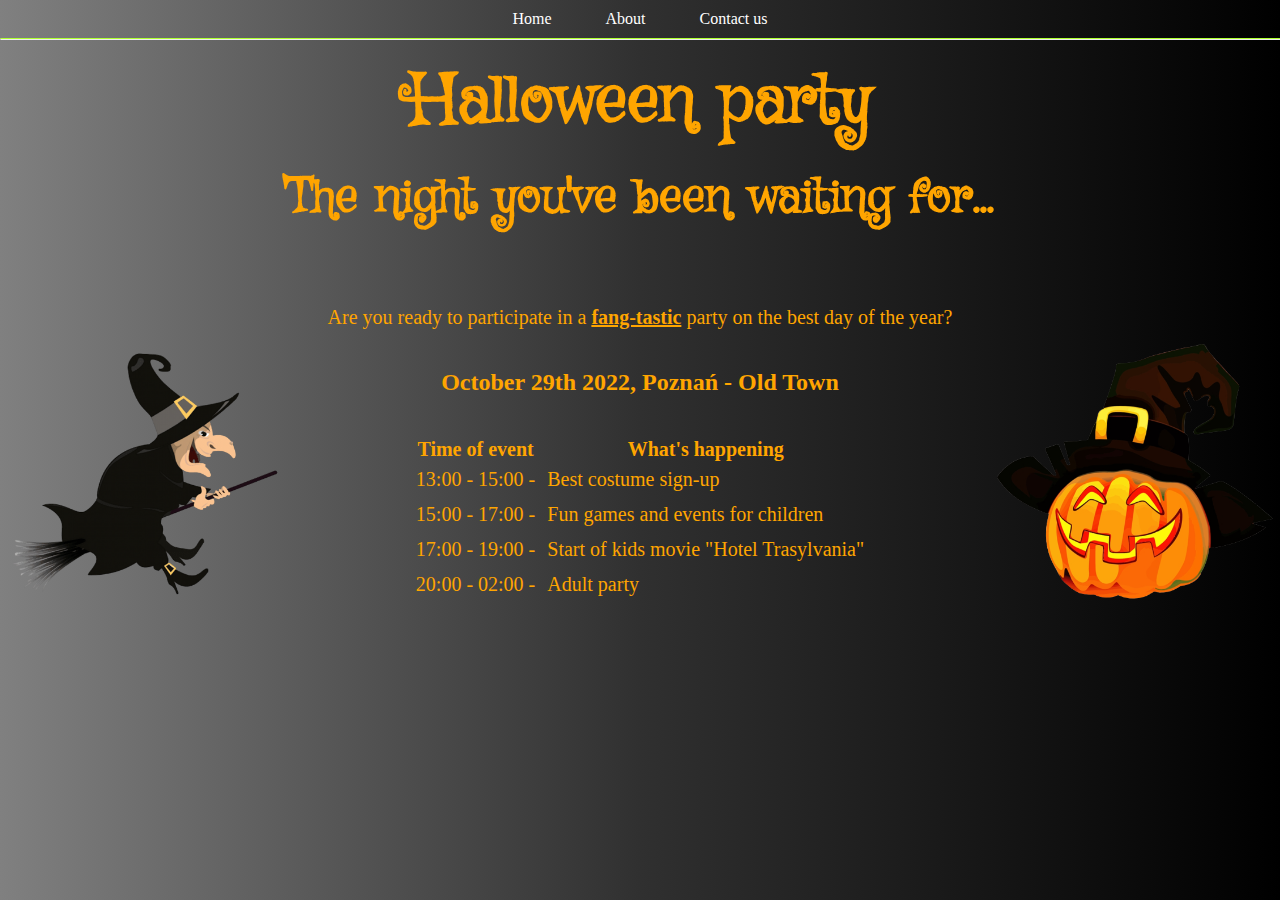
<file: index.html>
<!DOCTYPE html>
<html lang="en">
<head>
    <meta charset="UTF-8">
    <meta http-equiv="X-UA-Compatible" content="IE=edge">
    <meta name="viewport" content="width=device-width, initial-scale=1.0">
    <link rel="stylesheet" href="css/styles.css">
    <link rel="preconnect" href="https://fonts.googleapis.com">
    <link rel="preconnect" href="https://fonts.gstatic.com" crossorigin>
    <link href="https://fonts.googleapis.com/css2?family=Griffy&display=swap" rel="stylesheet">
    <link rel="icon" type="image/x-icon" href="/img/favicon.ico">
    <title>Halloween party</title>
</head>
<body>
    
    <header>

        <nav>
            <ul class="navlink">
                <li><a href="index.html">Home</a></li>
                <li><a href="about.html">About</a></li>
                <li><a href="contact.html">Contact us</a></li>
            </ul>
        </nav>

    </header>

    <hr>

    <h1 class="main">Halloween party</h1>

    <h3 class="main">The night you've been waiting for...</h3>

    <div>
        <p class="question">Are you ready to participate in a <span>fang-tastic</span> party on the best day of the year?</p>
    </div>

    <img class="witch" src="img/witch.png" alt="witch-image">

    <img class="pumpkin" src="img/pumpkin.png" alt="pumpkin-image">

    <h2 class="info">October 29th 2022, Poznań - Old Town</h2>

    <table class="table">

        <thead>
            <tr>
                <th>Time of event</th>
                <th>What's happening</th>
            </tr>
        </thead>
        
        <tbody>

            <tr>
               <td>13:00 - 15:00 - </td>
               <td>Best costume sign-up</td>
            </tr>

            <tr>
                <td>15:00 - 17:00 - </td>
                <td>Fun games and events for children</td>
            </tr>

            <tr>
                <td>17:00 - 19:00 -</td>
                <td>Start of kids movie "Hotel Trasylvania"</td>
            </tr>

            <tr>
                <td>20:00 - 02:00 -</td>
                <td>Adult party</td>
            </tr>
        </tbody>

    </table>

</body>
</html>
</file>
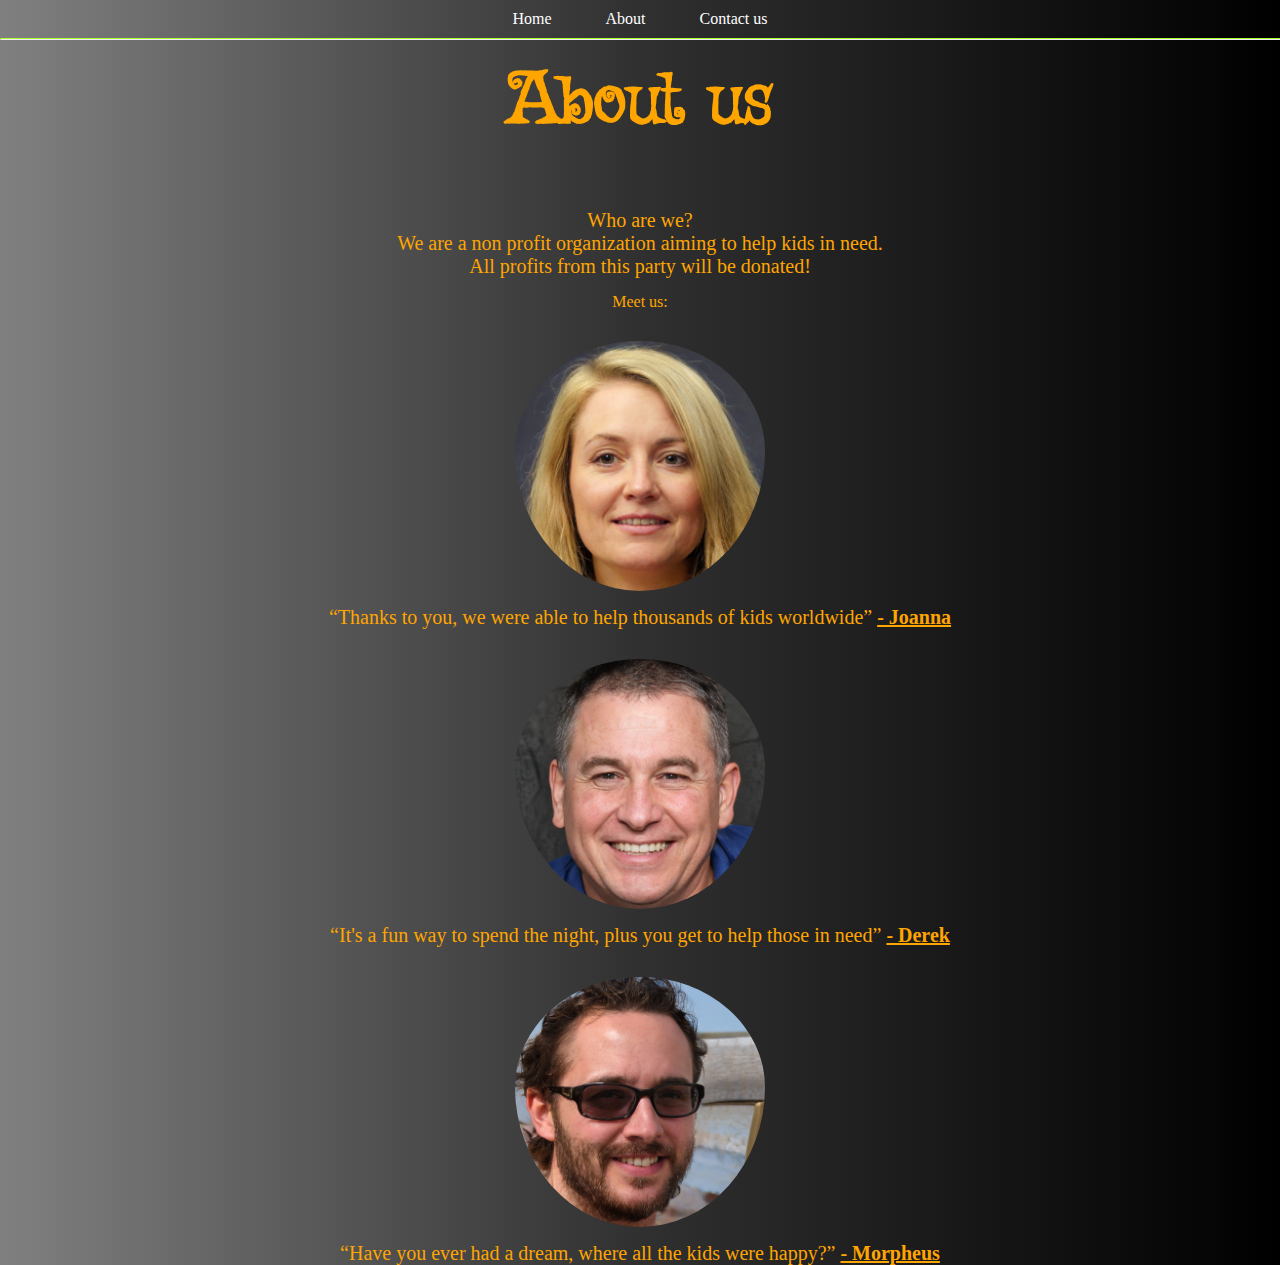
<file: about.html>
<!DOCTYPE html>
<html lang="en">
<head>
    <meta charset="UTF-8">
    <meta http-equiv="X-UA-Compatible" content="IE=edge">
    <meta name="viewport" content="width=device-width, initial-scale=1.0">
    <link rel="stylesheet" href="css/styles.css">
    <link rel="preconnect" href="https://fonts.googleapis.com">
    <link rel="preconnect" href="https://fonts.gstatic.com" crossorigin>
    <link href="https://fonts.googleapis.com/css2?family=Griffy&display=swap" rel="stylesheet">
    <link rel="icon" type="image/x-icon" href="/img/favicon.ico">
    <title>About us</title>
</head>
<body>

    <header>
        <ul>
            <li><a href="index.html">Home</a></li>
            <li><a href="about.html">About</a></li>
            <li><a href="contact.html">Contact us</a></li>
        </ul>
    </header>

    <hr>

    <h1 class="main">About us</h1>

    <div class="question">
        <p>Who are we?</p>
        <p>We are a non profit organization aiming to help kids in need.</p>
        <p>All profits from this party will be donated!</p>
    </div>

    <div class="quesiton">
        <p>Meet us:</p>
    </div>

    <img class="person" src="img/p1.jpeg" alt="Joanna">

    <div class="quote">
        <q>Thanks to you, we were able to help thousands of kids worldwide</q> <span> - Joanna</span>
    </div>

    <img class="person" src="img/p2.jpeg" alt="Derek">

    <div class="quote">
        <q>It's a fun way to spend the night, plus you get to help those in need</q> <span> - Derek</span>
    </div>

    <img class="person" src="img/p3.jpeg" alt="Morpheus">

    <div class="quote">
        <q >Have you ever had a dream, where all the kids were happy?</q> <span> - Morpheus</span>
    </div>

</body>
</html>
</file>
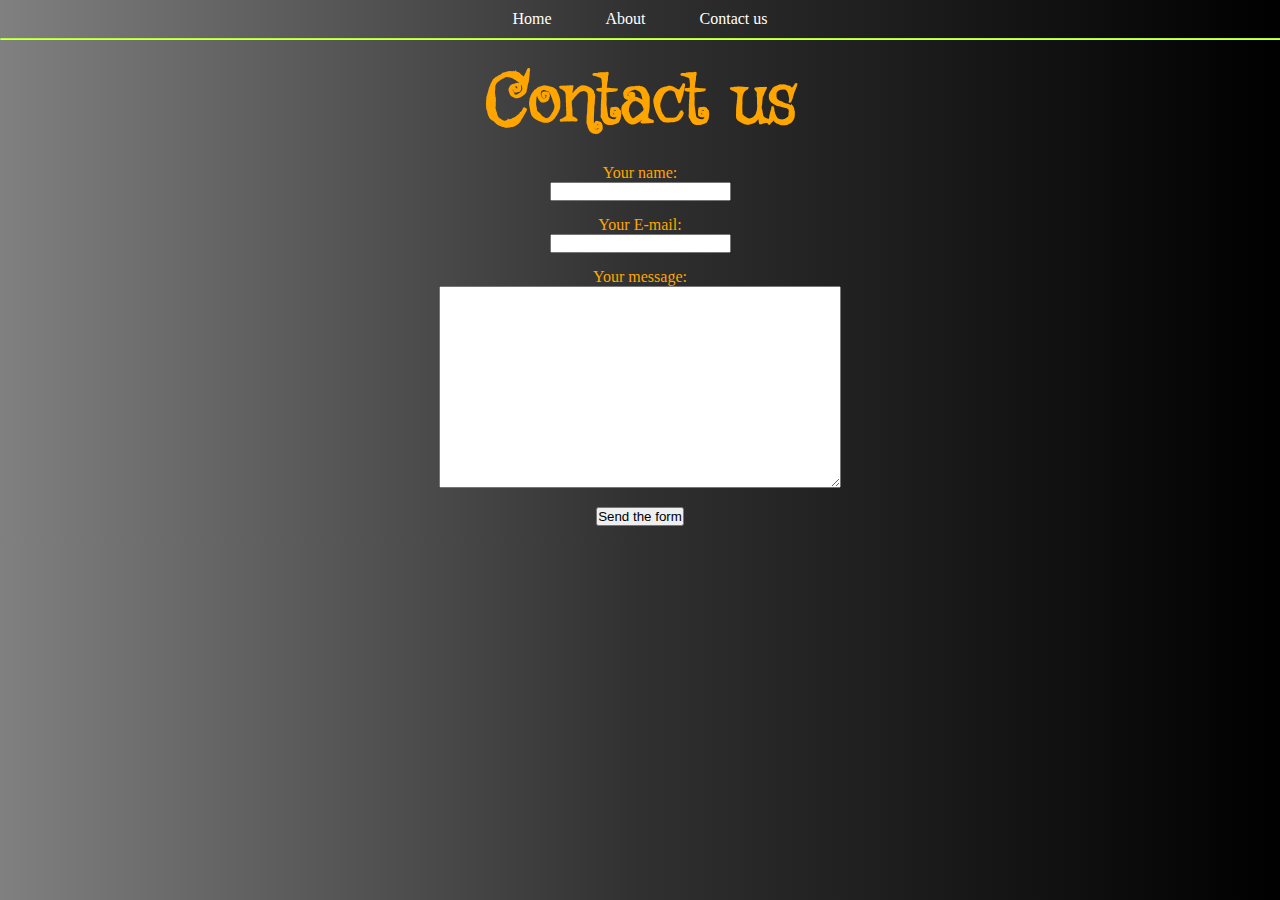
<file: contact.html>
<!DOCTYPE html>
<html lang="en">
<head>
    <meta charset="UTF-8">
    <meta http-equiv="X-UA-Compatible" content="IE=edge">
    <meta name="viewport" content="width=device-width, initial-scale=1.0">
    <link rel="stylesheet" href="css/styles.css">
    <link rel="preconnect" href="https://fonts.googleapis.com">
    <link rel="preconnect" href="https://fonts.gstatic.com" crossorigin>
    <link href="https://fonts.googleapis.com/css2?family=Griffy&display=swap" rel="stylesheet">
    <link rel="icon" type="image/x-icon" href="/img/favicon.ico">
    <title>Contact us</title>
</head>
<body>
    <header>
        <ul>
            <li><a href="index.html">Home</a></li>
            <li><a href="about.html">About</a></li>
            <li><a href="contact.html">Contact us</a></li>
        </ul>
    </header>
    <hr>

    <h1 class="main">Contact us</h1>
    <form>
        <div>
            <p>Your name:</p>
            <input  class="form" type="text" name="name" required>

            <p>Your E-mail:</p>
            <input  class="form" type="email" name="email" required>

            <p>Your message:</p>
            <textarea  class="form" type="text" name="user-text" required></textarea><br>

            <input  class="form" type="submit" name="submit" value="Send the form">
        </div>
    </form>
</body>
</html>
</file>
<file: css/styles.css>
* {
    margin:0;
    padding:0;
}

::-webkit-scrollbar {
    width: 10px;
}

::-webkit-scrollbar-track {
    background: #f1f1f1; 
}

::-webkit-scrollbar-thumb {
    background: #888; 
}
  
::-webkit-scrollbar-thumb:hover {
    background: #555; 
}

body {
    /* background-color: rgb(43, 42, 42); */
    overflow-x: hidden;
    background-image: linear-gradient(to left,black, rgb(48, 48, 48),grey);
}

h1 {
    font-size: 70px;
}

h3 {
    font-size: 50px;
}

header {
    color: white;
    text-align: center;
    margin-top: 10px;
    margin-bottom: 10px;
}

li {
    display: inline;
    padding: 25px;
}

a {
    text-decoration: none;
    color: white;
}

a:hover {
    color: greenyellow;
}

hr {
    width:100%;
    margin:0 auto;
    border-top: 1px solid greenyellow;
}

.main {
    font-family: 'Griffy', cursive;
    color: orange;
    text-align: center;
    padding-top: 15px;
}

div {
    text-align: center;
    padding-top: 15px;
}

p {
    color: orange;
}

span {
    font-weight: bold;
    text-decoration: underline;
}

.witch {
    width: 290px;
    height: 290px;
    float: left;
}

.pumpkin {
    width: 290px;
    height: 290px;
    float: right;
}

.info {
    color: orange;
    text-align: center;
    margin-top: 40px;
}

.question {
    padding-top: 60px;
    font-size: 20px;
}

.person {
    border-radius: 50%;
    width: 250px;
    height: 250px;
    display: block;
    margin-left: auto;
    margin-right: auto;
    padding-top: 30px;
}

.quote {
    font-size: 20px;
    color: orange;
    text-align: center;
}

.form {
    margin-bottom: 15px;
}

textarea {
    width: 400px;
    height: 200px;
}

.table {
    margin-top: 40px;
    font-size: 20px;
    color: orange;
    margin-left: auto;
    margin-right: auto;
}

td {
    padding: 5px;
}
</file>
